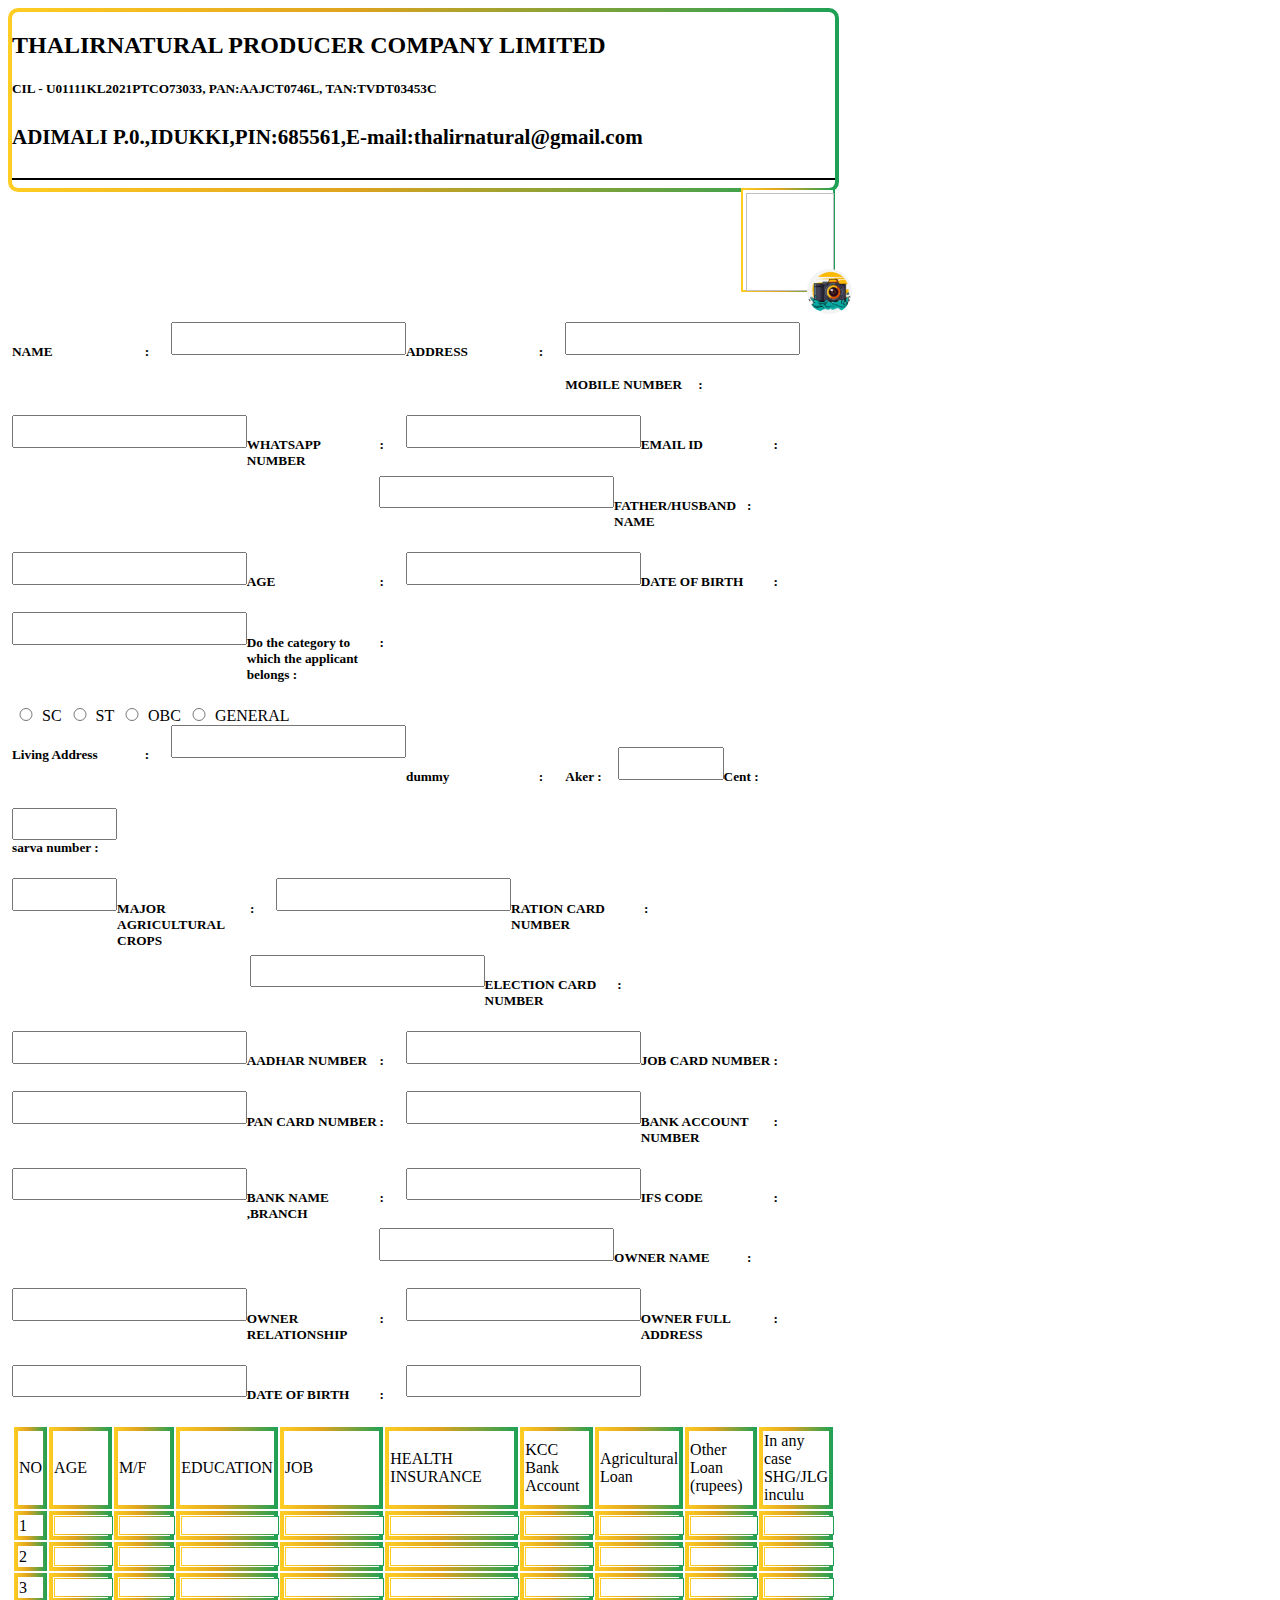
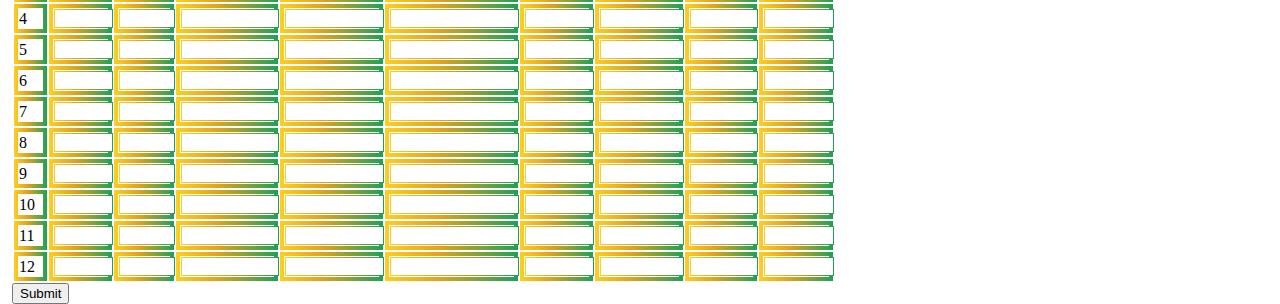
<file: form/share_application.html>
<!DOCTYPE html>
<html lang="en">

<head>
    <meta charset="UTF-8">
    <meta http-equiv="X-UA-Compatible" content="IE=edge">
    <meta name="viewport" content="width=device-width, initial-scale=1.0">
    <title>Share Application</title>

    <!-- Customize Style.css -->
    <link rel="stylesheet" href="../css/share_application.css">
    <!-- //Customize Style.css -->

    <!-- BootStrap CSS:5.3.0  -->
    <link href="https://cdn.jsdelivr.net/npm/bootstrap@5.3.0-alpha1/dist/css/bootstrap.min.css" rel="stylesheet"
        integrity="sha384-GLhlTQ8iRABdZLl6O3oVMWSktQOp6b7In1Zl3/Jr59b6EGGoI1aFkw7cmDA6j6gD" crossorigin="anonymous">
    <!-- //BootStrap CSS:5.3.0  -->

</head>

<body>

    <div class="container">
        <div class="row mt-5 mb-5 ">
            <div class="main-border">
                <div class="col-xl-12 col-12 col-md-12 col-sm-12 col-xs-1 mt-5 text-center">
                    <h2>THALIRNATURAL PRODUCER COMPANY LIMITED</h1>
                        <h5 class="container">CIL - U01111KL2021PTCO73033, PAN:AAJCT0746L, TAN:TVDT03453C</h5>
                        <h4 class="fs_maintext">ADIMALI P.0.,IDUKKI,PIN:685561,E-mail:thalirnatural@gmail.com
                        </h4>
                        <div>
                            <!-- <h6>അംഗതൃവും ഓഹരിയും </h6> -->
                            <hr class="ms-5 mx-5 hr-main">

                        </div>
                </div>

                <form action="">
                    <div class="form-group">
                        <div class="fr col-12 col-xl-5 m-auto">
                            <div class="m-auto Photo-border mb-5">
                                <img id="output" class="User-image" />
                                <label for="file" style="cursor: pointer;">
                                    <img src="../images/add.jpeg" alt="" srcset="" class="Add-icon"></label>
                            </div>
                            <input type="file" accept="image/*" name="image" id="file" onchange="loadFile(event)"
                                style="display: none;">
                        </div>
                    </div>
                    <div class="col-12 col-xl-12 col-md-12 col-sm-12 col-xs-12 fl">
                        <div class="form-group ">
                            <div class="row mt-5 ms-1">
                                <h5 class="form_group-h5 ms-3">NAME</h5>
                                <h5 class="form_group-sm ms-4">:</h5>
                                <input type="text" name="" class=" ms-3 form_group-input">
                            </div>
                            <div class=" row mt-2 ms-1">
                                <h5 class="form_group-h5 ms-3">ADDRESS </h5>
                                <h5 class="form_group-sm ms-4">:</h5>
                                <input type="text" name="" class=" ms-3 form_group-input">
                            </div>
                            <div class="row mt-4 ms-1">
                                <h5 class="form_group-h5 ms-3">MOBILE NUMBER</h5>
                                <h5 class="form_group-sm ms-4">:</h5>
                                <input type="text" name="" class="ms-3 form_group-input">
                            </div>
                            <div class="row mt-2 ms-1">
                                <h5 class="form_group-h5 ms-3">WHATSAPP NUMBER</h5>
                                <h5 class="form_group-sm ms-4">:</h5>
                                <input type="text" name="" class="ms-3 form_group-input">
                            </div>
                            <div class="row mt-2 ms-1">
                                <h5 class="form_group-h5 ms-3">EMAIL ID</h5>
                                <h5 class="form_group-sm ms-4">:</h5>
                                <input type="text" name="" class="ms-3 form_group-input">

                            </div>
                            <div class="row mt-2 ms-1">
                                <h5 class="form_group-h5 ms-3">FATHER/HUSBAND NAME</h5>
                                <h5 class="form_group-sm ms-4">:</h5>
                                <input type="text" name="" class="ms-3 form_group-input">
                            </div>
                            <div class="row mt-2 ms-1">
                                <h5 class="form_group-h5 ms-3">AGE</h5>
                                <h5 class="form_group-sm ms-4">:</h5>
                                <input type="text" name="" class="ms-3 form_group-input">
                            </div>
                            <div class="row mt-2 ms-1">
                                <h5 class="form_group-h5 ms-3">DATE OF BIRTH</h5>
                                <h5 class="form_group-sm ms-4">:</h5>
                                <input type="text" name="" class="ms-3 form_group-input">
                            </div>
                            <div class="row mt-4 ms-1">
                                <h5 class="form_group-h5 ms-3">Do the category to which the applicant belongs : </h5>
                                <h5 class="form_group-sm ms-4 mt-4">:</h5>
                                <div class="radio-width">
                                    <input type="radio" class="radio-btn" id="country2" name="age" value="60">
                                    <label for="country1" class="ms-2">SC</label>
                                    <input type="radio" class="radio-btn" id="country1" name="age" value="30">
                                    <label for="country2" class="ms-2">ST</label>
                                    <input type="radio" class="radio-btn" id="country3" name="age" value="100">
                                    <label for="country3" class="ms-2">OBC</label>
                                    <input type="radio" class="radio-btn" id="country3" name="age" value="100">
                                    <label for="country3" class="ms-2">GENERAL</label>
                                </div>
                            </div>
                            <div class="row mt-2 ms-1">
                                <h5 class="form_group-h5 ms-3">Living Address</h5>
                                <h5 class="form_group-sm ms-4">:</h5>
                                <input type="text" name="" class="ms-3 form_group-input">
                            </div>
                            <div class="row mt-4 ms-1 ">
                                <h5 class="form_group-h5 ms-3">dummy</h5>
                                <h5 class="form_group-sm ms-4">:</h5>
                                <div class="col">
                                    <h5 class="form_group-h5-1">Aker :</h5>
                                    <input type="text" name="" class=" form_group-input-h5-1">
                                    <h5 class="form_group-h5-1 ms-1">Cent :</h5>
                                    <input type="text" name="" class=" form_group-input-h5-1">
                                </div>

                                <div class="row mt-2">
                                    <h5 class="form_group-h5-2 ms-auto mt-2">sarva number :</h5>
                                    <input type="text" name="" class="mt-2 me-auto form_group-input-h5-2">
                                </div>
                            </div>
                            <div class="row mt-2 ms-1">
                                <h5 class="form_group-h5 ms-3">MAJOR AGRICULTURAL CROPS</h5>
                                <h5 class="form_group-sm ms-4">:</h5>
                                <input type="text" name="" class="ms-3 form_group-input">
                            </div>
                            <div class="row mt-2 ms-1">
                                <h5 class="form_group-h5 ms-3">RATION CARD NUMBER</h5>
                                <h5 class="form_group-sm ms-4">:</h5>
                                <input type="text" name="" class="ms-3 form_group-input">
                            </div>
                            <div class="row mt-2 ms-1">
                                <h5 class="form_group-h5 ms-3">ELECTION CARD NUMBER</h5>
                                <h5 class="form_group-sm ms-4">:</h5>
                                <input type="text" name="" class="ms-3 form_group-input">
                            </div>
                            <div class="row mt-2 ms-1">
                                <h5 class="form_group-h5 ms-3">AADHAR NUMBER</h5>
                                <h5 class="form_group-sm ms-4">:</h5>
                                <input type="text" name="" class="ms-3 form_group-input">
                            </div>
                            <div class="row mt-2 ms-1">
                                <h5 class="form_group-h5 ms-3">JOB CARD NUMBER</h5>
                                <h5 class="form_group-sm ms-4">:</h5>
                                <input type="text" name="" class="ms-3 form_group-input">
                            </div>
                            <div class="row mt-2 ms-1">
                                <h5 class="form_group-h5 ms-3">PAN CARD NUMBER</h5>
                                <h5 class="form_group-sm ms-4">:</h5>
                                <input type="text" name="" class="ms-3 form_group-input">
                            </div>
                            <div class="row mt-2 ms-1">
                                <h5 class="form_group-h5 ms-3">BANK ACCOUNT NUMBER</h5>
                                <h5 class="form_group-sm ms-4">:</h5>
                                <input type="text" name="" class="ms-3 form_group-input">
                            </div>
                            <div class="row mt-2 ms-1">
                                <h5 class="form_group-h5 ms-3">BANK NAME ,BRANCH</h5>
                                <h5 class="form_group-sm ms-4">:</h5>
                                <input type="text" name="" class="ms-3 form_group-input">
                            </div>
                            <div class="row mt-2 ms-1">
                                <h5 class="form_group-h5 ms-3">IFS CODE</h5>
                                <h5 class="form_group-sm ms-4">:</h5>
                                <input type="text" name="" class="ms-3 form_group-input">
                            </div>
                            <div class="row mt-2 ms-1">
                                <h5 class="form_group-h5 ms-3">OWNER NAME</h5>
                                <h5 class="form_group-sm ms-4">:</h5>
                                <input type="text" name="" class="ms-3 form_group-input">
                            </div>
                            <div class="row mt-2 ms-1">
                                <h5 class="form_group-h5 ms-3">OWNER RELATIONSHIP</h5>
                                <h5 class="form_group-sm ms-4">:</h5>
                                <input type="text" name="" class="ms-3 form_group-input">
                            </div>
                            <div class="row mt-2 ms-1">
                                <h5 class="form_group-h5 ms-3">OWNER FULL ADDRESS</h5>
                                <h5 class="form_group-sm ms-4">:</h5>
                                <input type="text" name="" class="ms-3 form_group-input">
                            </div>
                            <div class="row mt-2 ms-1">
                                <h5 class="form_group-h5 ms-3">DATE OF BIRTH</h5>
                                <h5 class="form_group-sm ms-4">:</h5>
                                <input type="text" name="" class="ms-3 form_group-input">
                            </div>
                            <div class="mt-2 ms-1">
                                <table>
                                    <tbody>
                                        <tr class="text-center">
                                            <td>NO</td>
                                            <td>AGE</td>
                                            <td>M/F</td>
                                            <td>EDUCATION</td>
                                            <td class="td-job">JOB</td>
                                            <td class="td-healthinsurance">HEALTH INSURANCE</td>
                                            <td>KCC Bank Account</td>
                                            <td>Agricultural Loan</td>
                                            <td>Other Loan (rupees)</td>
                                            <td>In any case SHG/JLG inculu</td>

                                        </tr>
                                        <tr class="text-center">
                                            <td>1</td>
                                            <td class="td-width"><input class="td-input" type="text"></td>
                                            <td class="td-width"><input class="td-input" type="text"></td>
                                            <td class="td-width"><input class="td-input" type="text"></td>
                                            <td class="td-width"><input class="td-input" type="text"></td>
                                            <td class="td-width"><input class="td-input" type="text"></td>
                                            <td class="td-width"><input class="td-input" type="text"></td>
                                            <td class="td-width"><input class="td-input" type="text"></td>
                                            <td class="td-width"><input class="td-input" type="text"></td>
                                            <td class="td-width"><input class="td-input" type="text"></td>
                                        </tr>
                                        <tr class="text-center">
                                            <td>2</td>
                                            <td class="td-width"><input class="td-input" type="text"></td>
                                            <td class="td-width"><input class="td-input" type="text"></td>
                                            <td class="td-width"><input class="td-input" type="text"></td>
                                            <td class="td-width"><input class="td-input" type="text"></td>
                                            <td class="td-width"><input class="td-input" type="text"></td>
                                            <td class="td-width"><input class="td-input" type="text"></td>
                                            <td class="td-width"><input class="td-input" type="text"></td>
                                            <td class="td-width"><input class="td-input" type="text"></td>
                                            <td class="td-width"><input class="td-input" type="text"></td>
                                        </tr>
                                        <tr class="text-center">
                                            <td>3</td>
                                            <td class="td-width"><input class="td-input" type="text"></td>
                                            <td class="td-width"><input class="td-input" type="text"></td>
                                            <td class="td-width"><input class="td-input" type="text"></td>
                                            <td class="td-width"><input class="td-input" type="text"></td>
                                            <td class="td-width"><input class="td-input" type="text"></td>
                                            <td class="td-width"><input class="td-input" type="text"></td>
                                            <td class="td-width"><input class="td-input" type="text"></td>
                                            <td class="td-width"><input class="td-input" type="text"></td>
                                            <td class="td-width"><input class="td-input" type="text"></td>
                                        </tr>
                                        <tr class="text-center">
                                            <td>4</td>
                                            <td class="td-width"><input class="td-input" type="text"></td>
                                            <td class="td-width"><input class="td-input" type="text"></td>
                                            <td class="td-width"><input class="td-input" type="text"></td>
                                            <td class="td-width"><input class="td-input" type="text"></td>
                                            <td class="td-width"><input class="td-input" type="text"></td>
                                            <td class="td-width"><input class="td-input" type="text"></td>
                                            <td class="td-width"><input class="td-input" type="text"></td>
                                            <td class="td-width"><input class="td-input" type="text"></td>
                                            <td class="td-width"><input class="td-input" type="text"></td>
                                        </tr>
                                        <tr class="text-center">
                                            <td>5</td>
                                            <td class="td-width"><input class="td-input" type="text"></td>
                                            <td class="td-width"><input class="td-input" type="text"></td>
                                            <td class="td-width"><input class="td-input" type="text"></td>
                                            <td class="td-width"><input class="td-input" type="text"></td>
                                            <td class="td-width"><input class="td-input" type="text"></td>
                                            <td class="td-width"><input class="td-input" type="text"></td>
                                            <td class="td-width"><input class="td-input" type="text"></td>
                                            <td class="td-width"><input class="td-input" type="text"></td>
                                            <td class="td-width"><input class="td-input" type="text"></td>
                                        </tr>
                                        <tr class="text-center">
                                            <td>6</td>
                                            <td class="td-width"><input class="td-input" type="text"></td>
                                            <td class="td-width"><input class="td-input" type="text"></td>
                                            <td class="td-width"><input class="td-input" type="text"></td>
                                            <td class="td-width"><input class="td-input" type="text"></td>
                                            <td class="td-width"><input class="td-input" type="text"></td>
                                            <td class="td-width"><input class="td-input" type="text"></td>
                                            <td class="td-width"><input class="td-input" type="text"></td>
                                            <td class="td-width"><input class="td-input" type="text"></td>
                                            <td class="td-width"><input class="td-input" type="text"></td>
                                        </tr>
                                        <tr class="text-center">
                                            <td>7</td>
                                            <td class="td-width"><input class="td-input" type="text"></td>
                                            <td class="td-width"><input class="td-input" type="text"></td>
                                            <td class="td-width"><input class="td-input" type="text"></td>
                                            <td class="td-width"><input class="td-input" type="text"></td>
                                            <td class="td-width"><input class="td-input" type="text"></td>
                                            <td class="td-width"><input class="td-input" type="text"></td>
                                            <td class="td-width"><input class="td-input" type="text"></td>
                                            <td class="td-width"><input class="td-input" type="text"></td>
                                            <td class="td-width"><input class="td-input" type="text"></td>
                                        </tr>
                                        <tr class="text-center">
                                            <td>8</td>
                                            <td class="td-width"><input class="td-input" type="text"></td>
                                            <td class="td-width"><input class="td-input" type="text"></td>
                                            <td class="td-width"><input class="td-input" type="text"></td>
                                            <td class="td-width"><input class="td-input" type="text"></td>
                                            <td class="td-width"><input class="td-input" type="text"></td>
                                            <td class="td-width"><input class="td-input" type="text"></td>
                                            <td class="td-width"><input class="td-input" type="text"></td>
                                            <td class="td-width"><input class="td-input" type="text"></td>
                                            <td class="td-width"><input class="td-input" type="text"></td>
                                        </tr>
                                        <tr class="text-center">
                                            <td>9</td>
                                            <td class="td-width"><input class="td-input" type="text"></td>
                                            <td class="td-width"><input class="td-input" type="text"></td>
                                            <td class="td-width"><input class="td-input" type="text"></td>
                                            <td class="td-width"><input class="td-input" type="text"></td>
                                            <td class="td-width"><input class="td-input" type="text"></td>
                                            <td class="td-width"><input class="td-input" type="text"></td>
                                            <td class="td-width"><input class="td-input" type="text"></td>
                                            <td class="td-width"><input class="td-input" type="text"></td>
                                            <td class="td-width"><input class="td-input" type="text"></td>
                                        </tr>
                                        <tr class="text-center">
                                            <td>10</td>
                                            <td class="td-width"><input class="td-input" type="text"></td>
                                            <td class="td-width"><input class="td-input" type="text"></td>
                                            <td class="td-width"><input class="td-input" type="text"></td>
                                            <td class="td-width"><input class="td-input" type="text"></td>
                                            <td class="td-width"><input class="td-input" type="text"></td>
                                            <td class="td-width"><input class="td-input" type="text"></td>
                                            <td class="td-width"><input class="td-input" type="text"></td>
                                            <td class="td-width"><input class="td-input" type="text"></td>
                                            <td class="td-width"><input class="td-input" type="text"></td>
                                        </tr>
                                        <tr class="text-center">
                                            <td>11</td>
                                            <td class="td-width"><input class="td-input" type="text"></td>
                                            <td class="td-width"><input class="td-input" type="text"></td>
                                            <td class="td-width"><input class="td-input" type="text"></td>
                                            <td class="td-width"><input class="td-input" type="text"></td>
                                            <td class="td-width"><input class="td-input" type="text"></td>
                                            <td class="td-width"><input class="td-input" type="text"></td>
                                            <td class="td-width"><input class="td-input" type="text"></td>
                                            <td class="td-width"><input class="td-input" type="text"></td>
                                            <td class="td-width"><input class="td-input" type="text"></td>
                                        </tr>
                                        <tr class="text-center">
                                            <td>12</td>
                                            <td class="td-width"><input class="td-input" type="text"></td>
                                            <td class="td-width"><input class="td-input" type="text"></td>
                                            <td class="td-width"><input class="td-input" type="text"></td>
                                            <td class="td-width"><input class="td-input" type="text"></td>
                                            <td class="td-width"><input class="td-input" type="text"></td>
                                            <td class="td-width"><input class="td-input" type="text"></td>
                                            <td class="td-width"><input class="td-input" type="text"></td>
                                            <td class="td-width"><input class="td-input" type="text"></td>
                                            <td class="td-width"><input class="td-input" type="text"></td>

                                        </tr>
                                    </tbody>
                                </table>
                            </div>

                        </div>



                        <button type="submit" class="btn btn-primary">Submit</button>
                    </div>



                </form>




            </div>
        </div>
    </div>
    <!-- Customize js-->
    <script src="../js/share_application.js"></script>
    <!-- //Customize js-->

    <!-- BootStrap BUNDLE.MIN.JS :5.3.0 -->
    <script src="https://cdn.jsdelivr.net/npm/bootstrap@5.3.0-alpha1/dist/js/bootstrap.bundle.min.js"
        integrity="sha384-w76AqPfDkMBDXo30jS1Sgez6pr3x5MlQ1ZAGC+nuZB+EYdgRZgiwxhTBTkF7CXvN"
        crossorigin="anonymous"></script>
    <!-- //BootStrap BUNDLE.MIN.JS :5.3.0 -->

</body>

</html>
</file>
<file: css/share_application.css>
/* Normal && Important */
.fl {
    float: left;
}

.fr {
    float: right;
}
.container{
    max-width: 831px !important;
}
.mt-7{
    margin-top: 1.9em !important;
}
.row{
    width: 100% !important;
    margin-left: 0% !important;
}

/* //Normal && Important */
/* Section -1 */
.main-border {
    background: linear-gradient(white, white) padding-box, linear-gradient(to right, rgba(255, 205, 35, 1) 0%, rgba(223, 163, 30, 1) 41%, rgba(29, 161, 86, 1)) border-box;
    border: 4px solid transparent;
    border-radius: 10px;
}

.fs_maintext {
    font-size: 21px;
}

.hr-main {
    border: rgb(0, 0, 0)solid 1px;
    opacity: unset;
}

.Photo-border {
    background: linear-gradient(white, white) padding-box, linear-gradient(to right, rgba(255, 205, 35, 1) 0%, rgba(223, 163, 30, 1) 41%, rgba(29, 161, 86, 1)) border-box;
    width: 90px;
    height: 100px;
    border:2px solid transparent;
}

.User-image {
    padding-top: 0.2em;
    padding-bottom: 0.3em;
    padding-left: 0.2em;
    padding-right: 0.3em;
    width: 88px;
    height: 98px;
}

.Add-icon {
    width: 45px;
    height: 45px;
    border-radius: 4em;
    margin-top: -2em;
    margin-left: 4em;
}
.form_group-h5{
   width: 10em !important; 
   float: left; 
   
}
.form_group-h5-1{
    width: 4em !important; 
    float: left;
    
 }
 .form_group-input-h5-1{
    width: 11.8% !important;
    float: left;
    height: 2em;

 }
 .form_group-h5-2{
    width: 8em !important;
 }
 .form_group-input-h5-2{
    width: 11.8% !important;
    float: left;
    height: 2em;

 }
.form_group-sm{
    width: 2em !important;
    float: left;
}
.form_group-input{
   width: 17em !important;
   float: left;
   height: 2em;
}
.radio-btn{
    width: 18px;
    height: 1em;
}

.radio-width{
    width: 19em !important;
    margin-top: 1.9em !important;
}
.td-width{
    width: 10%;
}
.td-input{
    width: 100%;
    background: linear-gradient(white, white) padding-box, linear-gradient(to right, rgba(255, 205, 35, 1) 0%, rgba(223, 163, 30, 1) 41%, rgba(29, 161, 86, 1)) border-box;
    border: 1px solid transparent;
    height: auto;
}
table td{
    background: linear-gradient(white, white) padding-box, linear-gradient(to right, rgba(255, 205, 35, 1) 0%, rgba(223, 163, 30, 1) 41%, rgba(29, 161, 86, 1)) border-box;
    border: 4px solid transparent;
    
}
.td-job{
    width: 20%;
}
.td-healthinsurance{
    width: 20%;
}

/* Section -1 */
</file>
